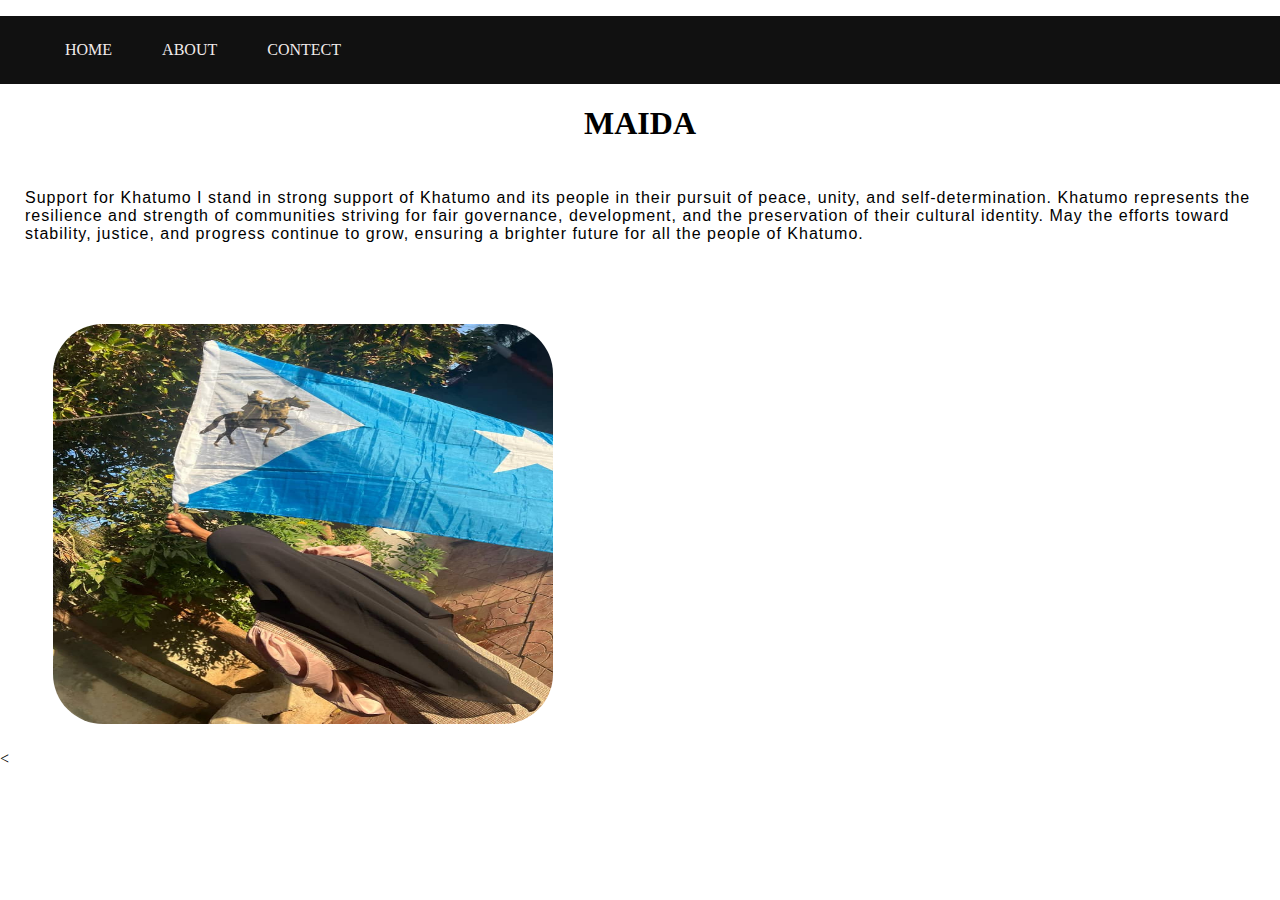
<file: index.html>
<!DOCTYPE html>
<html lang="en">
<head>
  
    <meta charset="UTF-8">
    <meta name="viewport" content="width=device-width, initial-scale=1.0">
    <link rel="stylesheet" href="style.css">
    <title>A TRIBUTE </title>
   
</head>
<body>
   

     <nav class="navbar">
    <ul>
        <li><a href="index.html">HOME</a></li>
        <li><a href="about.html">ABOUT</a></li>
        <li><a href="contect.html">CONTECT</a></li>
    
    </ul>   
    </nav>


<h1>MAIDA </h1>

<p class="para2">Support for Khatumo
    I stand in strong support of Khatumo and its people in their pursuit of peace, unity, and self-determination. Khatumo represents the resilience and strength of communities striving for fair governance, development, and the preservation of their cultural identity. May the efforts toward stability, justice, and progress continue to grow, ensuring a brighter future for all the people of Khatumo.</p>


<

<img src="WhatsApp Image 2025-01-18 at 03.44.37_0a4d2ac1.jpg" alt="">




   
</body>
</html>
</file>
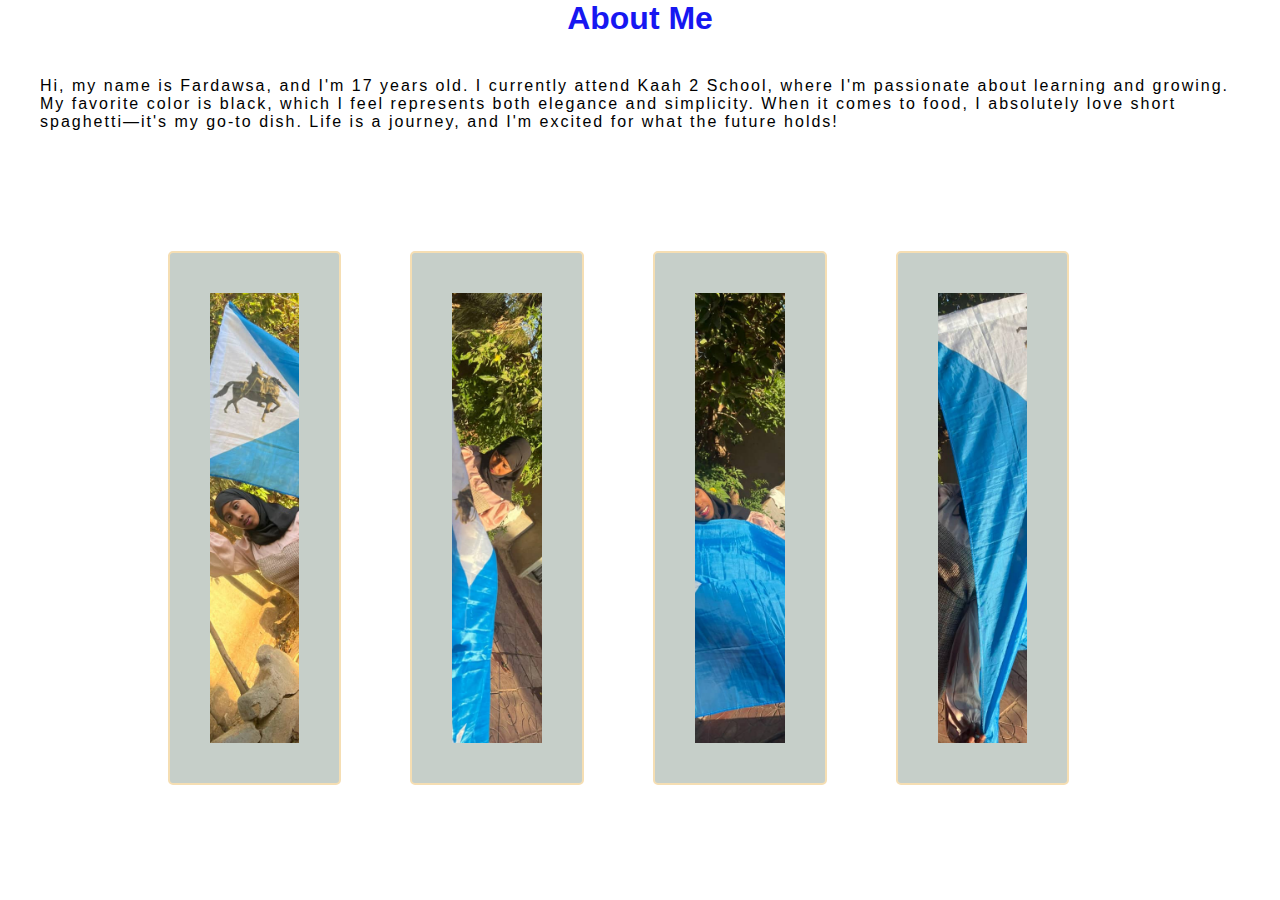
<file: about.html>
<!DOCTYPE html>
<html lang="en">
<head>
    <meta charset="UTF-8">
    <meta name="viewport" content="width=device-width, initial-scale=1.0">
    <title>About Me</title>
    <link rel="stylesheet" href="style.css">

</head>
<body>
    <h1 class="about">About Me</h1>
    <p class="para">Hi, my name is Fardawsa, and I'm 17 years old. I currently attend Kaah 2 School, where I'm passionate about learning and growing. My favorite color is black, which I feel represents both elegance and simplicity. When it comes to food, I absolutely love short spaghetti—it's my go-to dish. Life is a journey, and I'm excited for what the future holds!</p>
<div class="container">

    <img src="WhatsApp Image 2025-02-02 at 04.00.16_0d9951c4.jpg">
    <img src="WhatsApp Image 2025-02-02 at 04.00.28_183a7765.jpg">
    <img src="WhatsApp Image 2025-02-02 at 04.00.28_d248f9c4.jpg">
    <img src="WhatsApp Image 2025-02-02 at 04.00.29_bcb79008.jpg">

</div>

</body>
</html>
</file>
<file: style.css>
body {
    margin: 0px;
    padding: 0px;
}
main {
    margin-left: 20px;
    margin-left: 20px;
    word-spacing: 3px;
    font-family: Arial, Helvetica, sans-serif;
    
}
h1 {
    text-align: center;
}
.navbar ul {
    list-style: none;
    text-decoration: none;
    background-color: rgb(17, 17, 17);
    overflow: hidden;
    
} 
.navbar a {
    color: rgb(241, 235, 235);
    text-decoration: none;
    padding: 10px;
    margin: 15px;
    display: block;
    text-align: center;
}
 .navbar a:hover {
    color: rgb(230, 230, 245);
    background-color: rgb(57, 57, 58);
 }
 .navbar li {
    float: left;
 }
 about {
    letter-spacing: 2px;
    color: rgb(214, 134, 15);
    font-family: "roboto",sans-serif;
    padding: 2px;
 }
 .about {
    color: rgb(23, 23, 241);
    text-align: center;
    padding: 0px;
    margin: 0px;
    font-family: "roboto", sans-serif;
 }
 
    
 .para2 {
    font-family: "roboto",sans-serif;
    letter-spacing: 1px;
    padding: 25px 25px;
 }
.para {
    font-family: sans-serif;
    margin:  20px;
    padding: 20px;
    letter-spacing: 2px;
    
}
.container {
    margin: 100px 0 0 200px;
    width: 70%;
    height: 450px;
    display: flex;
    justify-content: center;
    gap: 10px;
}
.container img {
    width: 10%;
    height: 100%;
    object-fit: cover;
    border-radius: 5px;
    border: 2px solid wheat;
    transition: all ease-in-out 0.5s;
    background-color: rgb(198, 207, 201);
}
.container img:hover {
    width: 70%
}


.hh { 
    background-color: black;
    color: aliceblue;
    text-align: center;
    font-family: "audiowide",sans-serif;
    font-size: large;
    font-style: "audiowide",sanis-serif;
    padding: 20px;
    border: 2px solid rgb(32, 17, 2);
}
.information {
    font-family: 'Courier New', Courier, monospace;
    font-size: medium;
    padding: 25px;
    margin: 25px;
    letter-spacing: 2px;
}
.script ul  {
    font-family: 'Courier New', Courier, monospace;
    font-size: large;

}
.script li {
    list-style: none;
    font-size: 20px;
    padding: 20px;
    margin: 10px;
    float: left;
    size: 40px;
    
}
.btn {
    width: 100px;
    height: 40px;
    background: rgb(145, 141, 141);
    border: 2px solid rgb(131, 129, 127);
    margin-top: 13px;
    color: aliceblue;
    font-size: 15px;
    border-top-right-radius: 5px;
    border-bottom-right-radius: 15px;
}
.srch:focus {
    outline: none;
}
.srch:focus {
    outline: none;
}

 img {
    width: 500px;
    height: 400px;
    align-items: center;
    padding: 40px;
    margin: 20px;
    margin-bottom: 20px;
    margin: 0px;
    margin-right: 59px;
    border-radius: 90px;
 }
</file>
